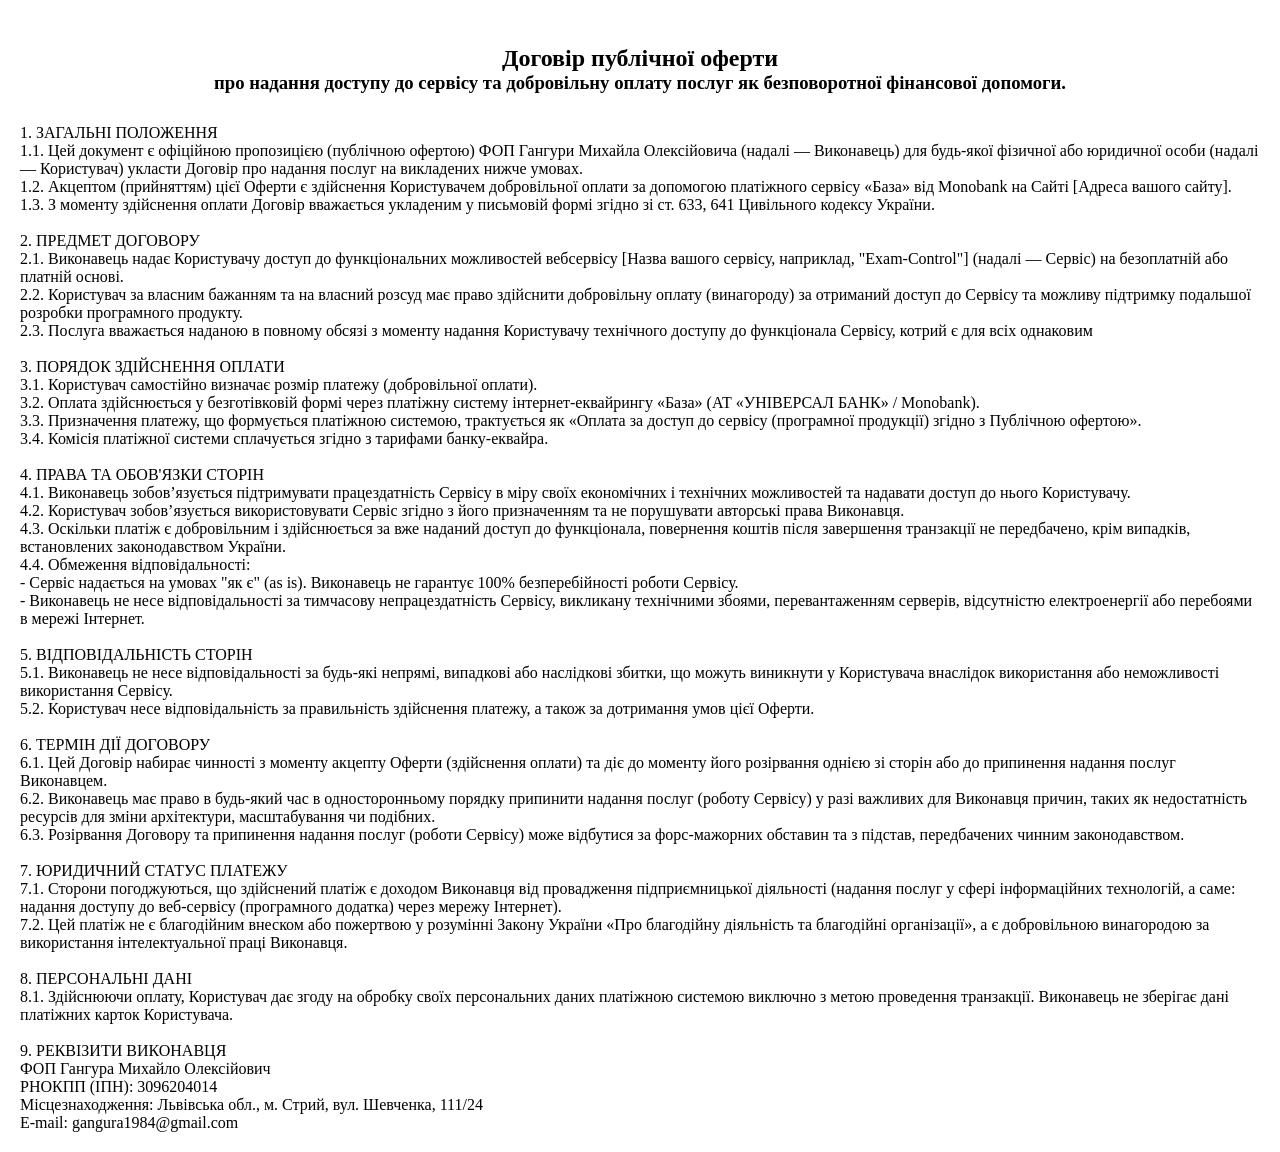
<file: oferta.html>
<!DOCTYPE html>
<html lang="uk">

<head>
    <meta charset="UTF-8">
    <meta name="viewport" content="width=device-width, initial-scale=1.0">
    <link rel="icon" type="image/png" href="assets/favicon.png">
    <title>Публічна оферта</title>
    <style>
        * {
            margin: 0;
            box-sizing: border-box;
        }

        body {
            padding: 20px;
        }

        h2 {
            margin-top: 25px;
            text-align: center;
        }
        h3 {
            margin: 0;
            text-align: center;
        }

        p {
            margin-top: 30px;
        }
    </style>
</head>

<body>
    <h2>Договір публічної оферти</h2>
        <h3>про надання доступу до сервісу та добровільну оплату послуг як безповоротної фінансової допомоги.</h3>
    <p>
        1. ЗАГАЛЬНІ ПОЛОЖЕННЯ</br>
        1.1. Цей документ є офіційною пропозицією (публічною офертою) ФОП Гангури Михайла Олексійовича (надалі —
        Виконавець) для будь-якої фізичної або юридичної особи (надалі — Користувач) укласти Договір про надання послуг
        на викладених нижче умовах.</br>
        1.2. Акцептом (прийняттям) цієї Оферти є здійснення Користувачем добровільної оплати за допомогою платіжного
        сервісу «База» від Monobank на Сайті [Адреса вашого сайту].</br>
        1.3. З моменту здійснення оплати Договір вважається укладеним у письмовій формі згідно зі ст. 633, 641
        Цивільного кодексу України.</br></br>

        2. ПРЕДМЕТ ДОГОВОРУ</br>
        2.1. Виконавець надає Користувачу доступ до функціональних можливостей вебсервісу [Назва вашого сервісу,
        наприклад, "Exam-Control"] (надалі — Сервіс) на безоплатній або платній основі.</br>
        2.2. Користувач за власним бажанням та на власний розсуд має право здійснити добровільну оплату (винагороду)
        за отриманий доступ до Сервісу та можливу підтримку подальшої розробки програмного продукту.</br>
        2.3. Послуга вважається наданою в повному обсязі з моменту надання Користувачу технічного доступу до функціонала
        Сервісу, котрий є для всіх однаковим</br></br>

        3. ПОРЯДОК ЗДІЙСНЕННЯ ОПЛАТИ</br>
        3.1. Користувач самостійно визначає розмір платежу (добровільної оплати).</br>
        3.2. Оплата здійснюється у безготівковій формі через платіжну систему інтернет-еквайрингу «База» (АТ «УНІВЕРСАЛ
        БАНК» / Monobank).</br>
        3.3. Призначення платежу, що формується платіжною системою, трактується як «Оплата за доступ до сервісу
        (програмної продукції) згідно з Публічною офертою».</br>
        3.4. Комісія платіжної системи сплачується згідно з тарифами банку-еквайра.</br></br>

        4. ПРАВА ТА ОБОВ'ЯЗКИ СТОРІН</br>
        4.1. Виконавець зобов’язується підтримувати працездатність Сервісу в міру своїх економічних і технічних можливостей
         та надавати доступ до нього Користувачу.</br>
        4.2. Користувач зобов’язується використовувати Сервіс згідно з його призначенням та не порушувати авторські
        права Виконавця.</br>
        4.3. Оскільки платіж є добровільним і здійснюється за вже наданий доступ до функціонала, повернення коштів після
        завершення транзакції не передбачено, крім випадків, встановлених законодавством України.</br>
        4.4. Обмеження відповідальності:</br>
        - Сервіс надається на умовах "як є" (as is). Виконавець не гарантує 100% безперебійності роботи Сервісу.</br>
        - Виконавець не несе відповідальності за тимчасову непрацездатність Сервісу, викликану технічними збоями,
          перевантаженням серверів, відсутністю електроенергії або перебоями в мережі Інтернет.</br></br>

        5. ВІДПОВІДАЛЬНІСТЬ СТОРІН</br>
        5.1. Виконавець не несе відповідальності за будь-які
        непрямі, випадкові або наслідкові збитки, що можуть виникнути у Користувача внаслідок використання або
        неможливості використання Сервісу.</br>
        5.2. Користувач несе відповідальність за правильність здійснення платежу, а також за дотримання умов цієї
        Оферти.</br></br>

        6. ТЕРМІН ДІЇ ДОГОВОРУ</br>
        6.1. Цей Договір набирає чинності з моменту акцепту Оферти (здійснення оплати) та діє до моменту його розірвання
        однією зі сторін або до припинення надання послуг Виконавцем.</br>
        6.2. Виконавець має право в будь-який час в односторонньому порядку припинити надання послуг (роботу Сервісу) 
        у разі важливих для Виконавця причин, таких як недостатність ресурсів для зміни архітектури, масштабування чи подібних.</br> 
        6.3. Розірвання Договору та припинення надання послуг (роботи Сервісу) може відбутися за форс-мажорних обставин 
        та з підстав, передбачених чинним законодавством.</br></br>

        7. ЮРИДИЧНИЙ СТАТУС ПЛАТЕЖУ</br>
        7.1. Сторони погоджуються, що здійснений платіж є доходом Виконавця від провадження підприємницької діяльності
        (надання послуг у сфері інформаційних технологій, а саме: надання доступу до веб-сервісу (програмного додатка) через мережу Інтернет).</br>
        7.2. Цей платіж не є благодійним внеском або пожертвою у розумінні Закону України «Про благодійну діяльність та
        благодійні організації», а є добровільною винагородою за використання інтелектуальної праці Виконавця.</br></br>

        8. ПЕРСОНАЛЬНІ ДАНІ</br>
        8.1. Здійснюючи оплату, Користувач дає згоду на обробку своїх персональних даних платіжною системою виключно з
        метою проведення транзакції. Виконавець не зберігає дані платіжних карток Користувача.</br></br>

        9. РЕКВІЗИТИ ВИКОНАВЦЯ</br>
        ФОП Гангура Михайло Олексійович</br>
        РНОКПП (ІПН): 3096204014</br>
        Місцезнаходження: Львівська обл., м. Стрий, вул. Шевченка, 111/24</br>
        E-mail: gangura1984@gmail.com
    </p>
</body>

</html>
</file>
